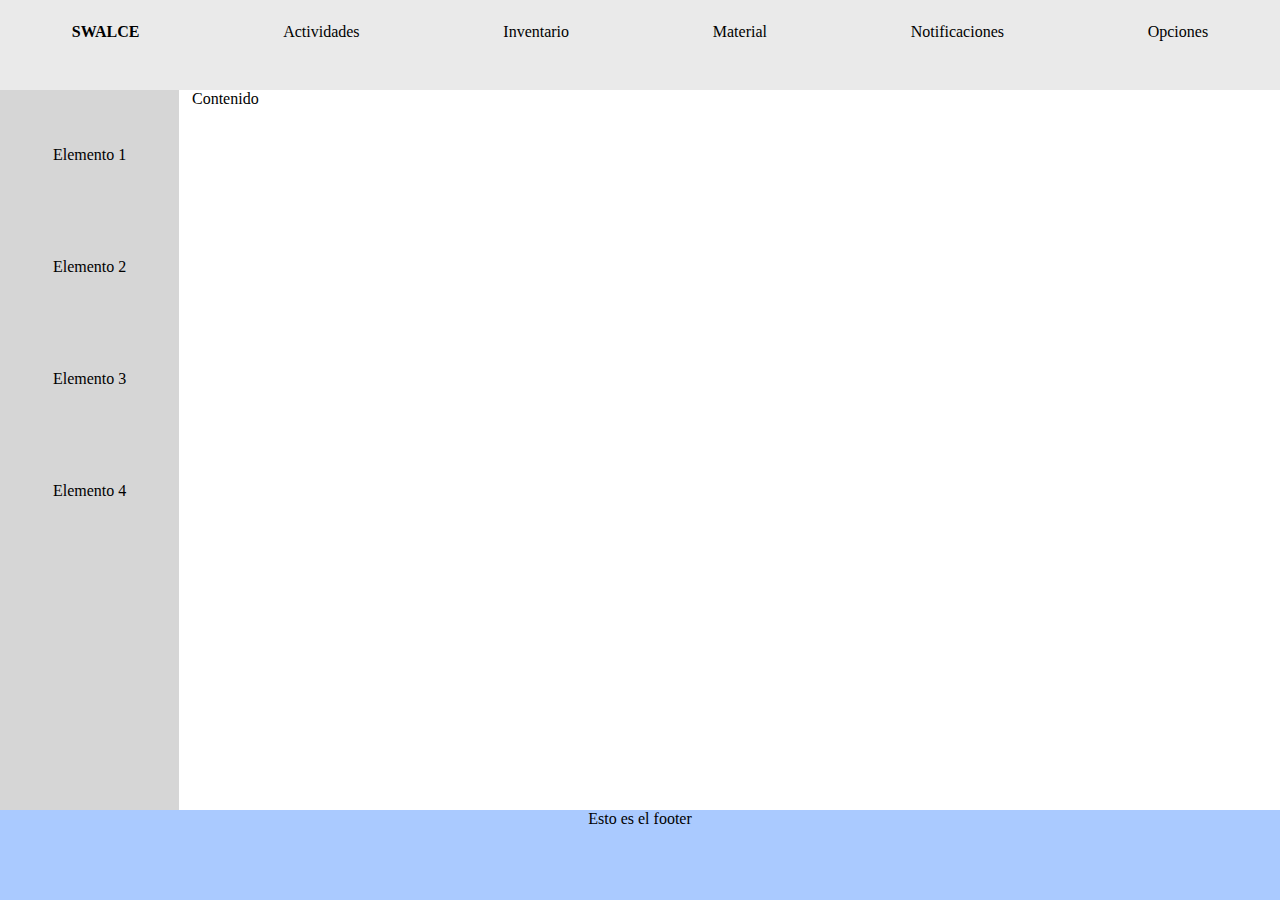
<file: SWALCE-SYSTEM/templates/index.html>
<!DOCTYPE html>
<html>
  <head>
    <link rel="stylesheet" href="../statics/css/index.css">
    <meta charset="utf-8">
    <title>Index</title>
  </head>
  <body>
    <nav>
      <ul class="nav-list">
        <li class="nav-element" id="logo">SWALCE</li>
        <li class="nav-element">Actividades</li>
        <li class="nav-element">Inventario</li>
        <li class="nav-element">Material</li>
        <li class="nav-element">Notificaciones</li>
        <li class="nav-element">Opciones</li>
      </ul>
    </nav>
      <aside class="menu-aside" id="pru">
        <ul class="menu-aside-list">
          <li class="menu-element">Elemento 1</li>
          <li class="menu-element">Elemento 2</li>
          <li class="menu-element">Elemento 3</li>
          <li class="menu-element">Elemento 4</li>
        </ul>
      </aside>
      <section class="content">
        Contenido
      </section>
      <div class="invisible"></div>
    <footer>Esto es el footer</footer>
  </body>
</html>
</file>
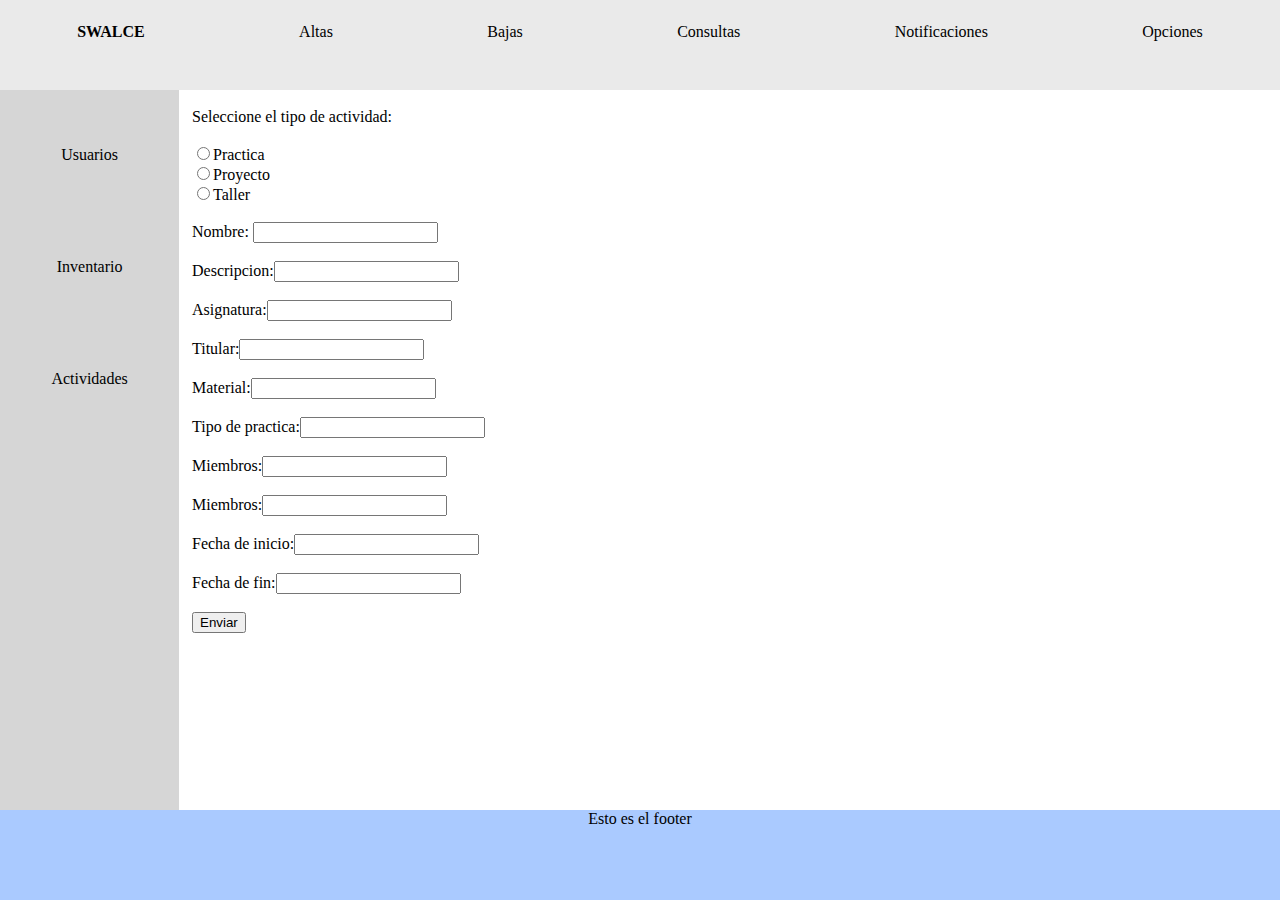
<file: SWALCE-SYSTEM/templates/ActividadesAcademicas.html>
<!DOCTYPE html>
<html>
  <head>
    <link rel="stylesheet" href="../statics/css/index.css">
    <meta charset="utf-8">
    <script src="../dynamics/js/jquery-3.4.1.min.js"></script>
    <script lenguage="javascript" src="../dynamics/js/nav-menu.js"></script>
    <script src="../dynamics/js/actAca.js" charset="utf-8"></script>
    <title>Actividades académicas</title>
  </head>
  <body>
    <nav id="nav-menu">
      <ul class="nav-list" id="list">
        <li class="nav-element" id="logo">SWALCE</li>
        <li class="nav-element" id="nav-element-1">Altas</li>
        <li class="nav-element" id="nav-element-2">Bajas</li>
        <li class="nav-element" id="nav-element-3">Consultas</li>
        <li class="nav-element" id="nav-element-4">Notificaciones</li>
        <li class="nav-element" id="nav-element-5">Opciones</li>
      </ul>
    </nav>
      <aside class="menu-aside" id="men-as">
        <ul class="menu-aside-list" id="aside">
          <li class="menu-element" id="menu-element-1">Usuarios</li>
          <li class="menu-element" id="menu-element-2">Inventario</li>
          <li class="menu-element" id="menu-element-3">Actividades</li>
          <li class="menu-element" id="menu-element-4"></li>
        </ul>
      </aside>
      <section class="content" id="content-alta-actividades">
        <div>
          </br><label for="">Seleccione el tipo de actividad:</label></br></br>
            <input type="radio" name="tipo_actividad" value="1" id="tipo-practica"><label for="">Practica</label></br>
            <input type="radio" name="tipo_actividad" value="2" id="tipo-proyecto"><label for="">Proyecto</label></br>
            <input type="radio" name="tipo_actividad" value="3" id="tipo-taller"><label for="">Taller</label></br>
        </div><br>
        <div class="info" id="alta">

          <form class="" action="../dynamics/php/actividades_academicas/Prueba.php" method="post">
            <label for="">Nombre:</label> <input type="text" name="nombre" value=""><br><br>
            <label for="">Descripcion:</label><input type="text" name="descripcion" value=""><br><br>
            <label for="">Asignatura:</label><input type="text" name="asignatura" value=""><br><br>
            <label for="">Titular:</label><input type="text" name="titular" value=""><br><br>

            <div class="info" id="alta_practica">
              <label for="">Material:</label><input type="text" name="material" value=""><br><br>
              <label for="">Tipo de practica:</label><input type="text" name="tipoPract" value=""><br><br>
            </div>

            <div class="info" id="alta_proy_tall">
              <div class="info" id="alta_proy">
                <label for="">Miembros:</label><input type="text" name="miembrosp" value=""><br><br>
              </div>
              <div class="info" id="alta_tall">
                <label for="">Miembros:</label><input type="text" name="miembrost" value=""><br><br>
              </div>
              <label for="">Fecha de inicio:</label><input type="text" name="fecha_ini" value=""><br><br>
              <label for="">Fecha de fin:</label><input type="text" name="fecha_fin" value=""><br><br>
            </div>

            <input type="submit" value="Enviar">
          </form>

        </div>
      </section>
      <div class="invisible"></div>
    <footer>Esto es el footer</footer>
  </body>
</html>
</file>
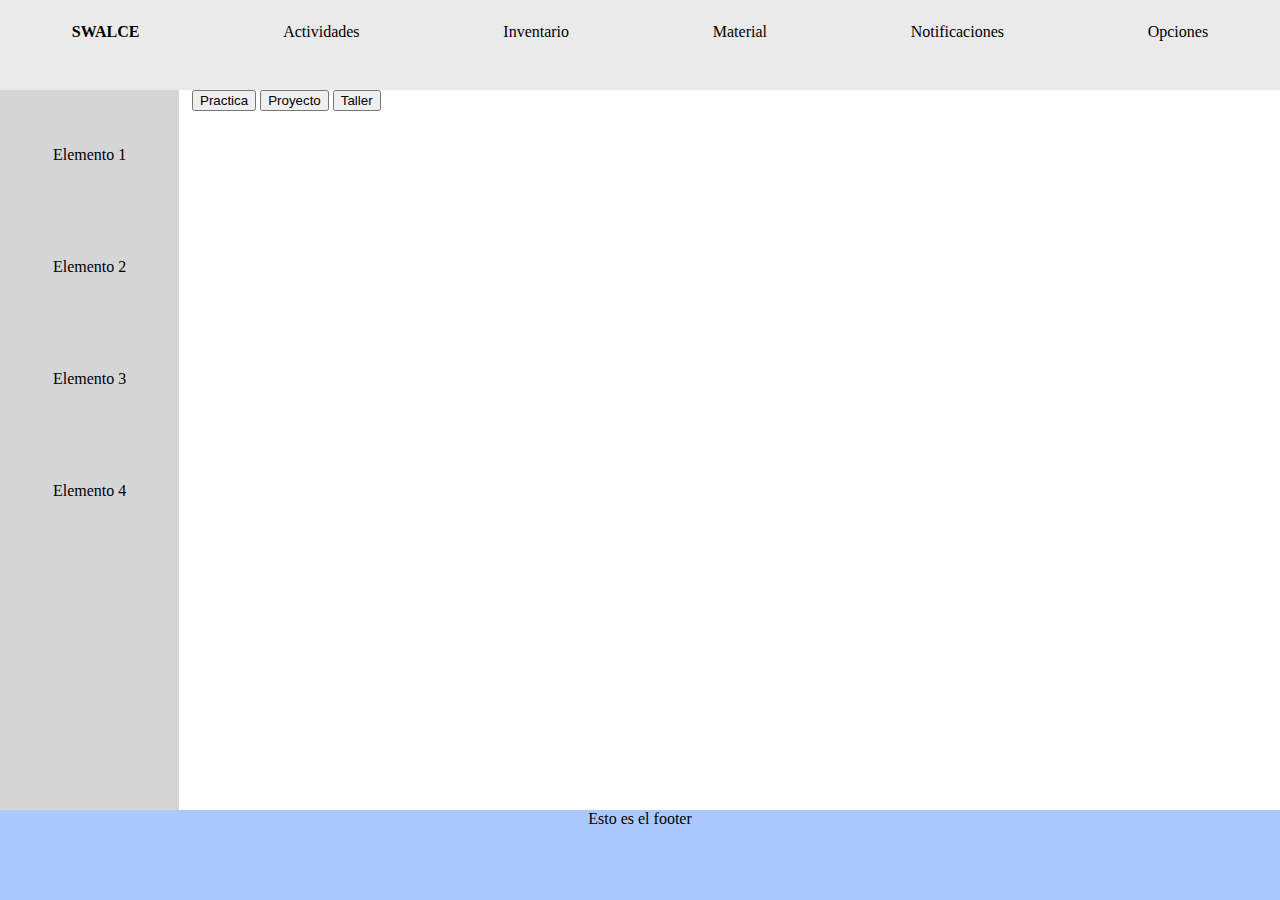
<file: SWALCE-SYSTEM/templates/ActividadesAcademicas2.html>
<!DOCTYPE html>
<html>
  <head>
    <link rel="stylesheet" href="../statics/css/index.css">
    <meta charset="utf-8">
    <title>Actividades académicas</title>
  </head>
  <body>
    <nav>
      <ul class="nav-list">
        <li class="nav-element" id="logo">SWALCE</li>
        <li class="nav-element">Actividades</li>
        <li class="nav-element">Inventario</li>
        <li class="nav-element">Material</li>
        <li class="nav-element">Notificaciones</li>
        <li class="nav-element">Opciones</li>
      </ul>
    </nav>
      <aside class="menu-aside" id="pru">
        <ul class="menu-aside-list">
          <li class="menu-element">Elemento 1</li>
          <li class="menu-element">Elemento 2</li>
          <li class="menu-element">Elemento 3</li>
          <li class="menu-element">Elemento 4</li>
        </ul>
      </aside>
      <section class="content">
        <div class="formulario">
            <button type="button" class="practica">Practica</button>
            <button type="button" class="proyecto">Proyecto</button>
            <button type="button" class="taller">Taller</button>
        </div>
      </section>
      <div class="invisible"></div>
    <footer>Esto es el footer</footer>
    <script src="../dynamics/js/jquery-3.4.1.min.js"></script>
    <script src="../dynamics/js/actAca.js" charset="utf-8"></script>
  </body>
</html>
</file>
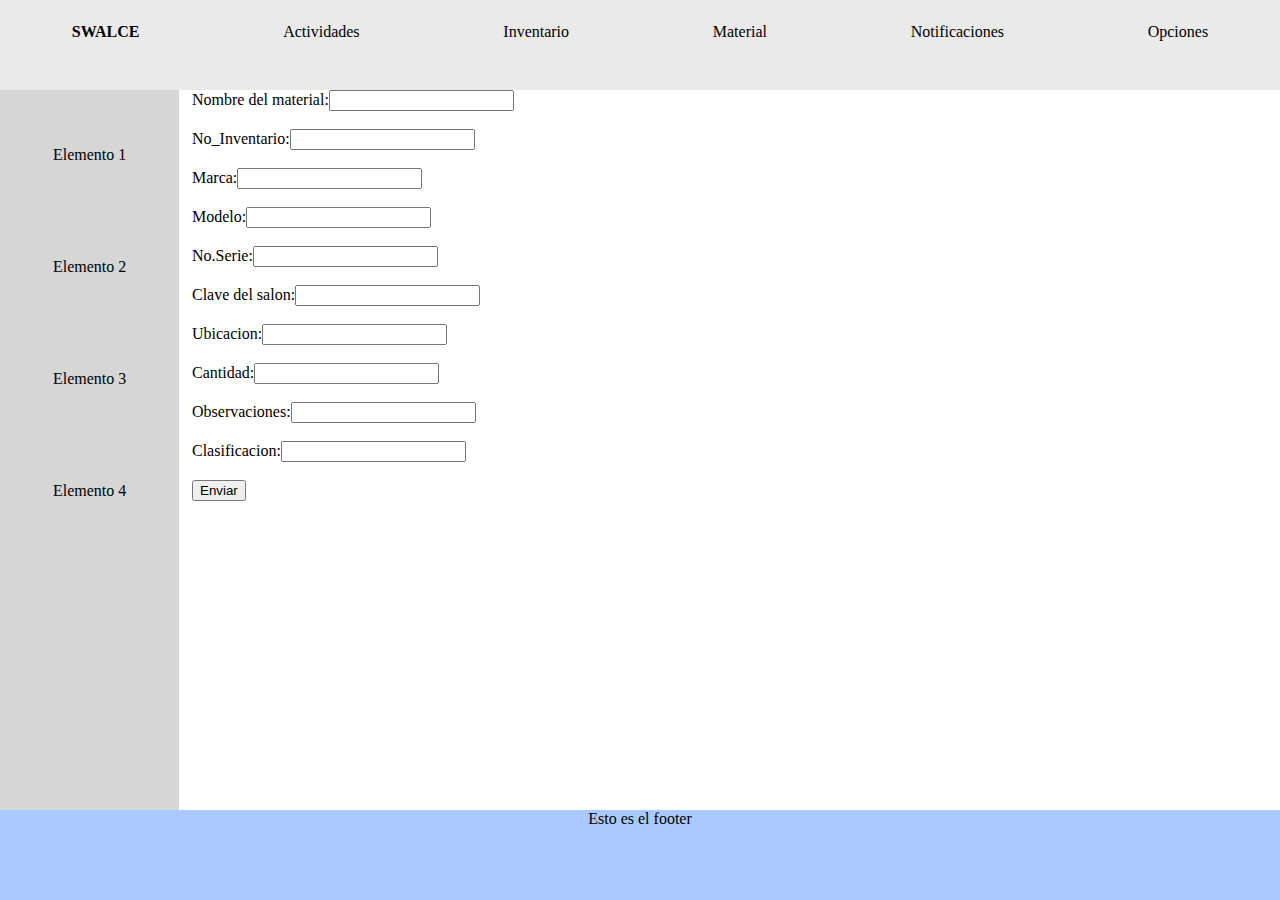
<file: SWALCE-SYSTEM/templates/Inventario.html>
<!DOCTYPE html>
<html>
  <head>
    <link rel="stylesheet" href="../statics/css/index.css">
    <meta charset="utf-8">
    <title>Inventario</title>
  </head>
  <body>
    <nav>
      <ul class="nav-list">
        <li class="nav-element" id="logo">SWALCE</li>
        <li class="nav-element">Actividades</li>
        <li class="nav-element">Inventario</li>
        <li class="nav-element">Material</li>
        <li class="nav-element">Notificaciones</li>
        <li class="nav-element">Opciones</li>
      </ul>
    </nav>
      <aside class="menu-aside" id="pru">
        <ul class="menu-aside-list">
          <li class="menu-element">Elemento 1</li>
          <li class="menu-element">Elemento 2</li>
          <li class="menu-element">Elemento 3</li>
          <li class="menu-element">Elemento 4</li>
        </ul>
      </aside>
      <section class="content">
        <div class="formulario">
          <form class="" action="../dynamics/php/inventario/inv.php" method="post">
            <label for="">Nombre del material:</label><input type="text" name="material" value=""><br><br>
            <label for="">No_Inventario:</label><input type="text" name="no_inv" value=""><br><br>
            <label for="">Marca:</label><input type="text" name="marca" value=""><br><br>
            <label for="">Modelo:</label><input type="text" name="modelo" value=""><br><br>
            <label for="">No.Serie:</label><input type="text" name="no_serie" value=""><br><br>
            <label for="">Clave del salon:</label><input type="text" name="cve_salon" value=""><br><br>
            <label for="">Ubicacion:</label><input type="text" name="ubicacion" value=""><br><br>
            <label for="">Cantidad:</label><input type="text" name="cantidad" value=""><br><br>
            <label for="">Observaciones:</label><input type="text" name="observaciones" value=""><br><br>
            <label for="">Clasificacion:</label><input type="text" name="clasificacion" value=""><br><br>
            <input type="submit" value="Enviar">
          </form>
        </div>
      </section>
      <div class="invisible"></div>
    <footer>Esto es el footer</footer>
  </body>
</html>
</file>
<file: SWALCE-SYSTEM/statics/css/index.css>
html,body{
    margin: 0;
    padding: 0;
    height: 100%;
    width: 100%;
}
nav{
  width:100%;
  height: 10%;
  line-height: 4;
  background-color: #EAEAEA;
}
ul{
  list-style: none;
}
ul.nav-list{
  padding: 0;
  width: 100%;
  display: flex;
  justify-content: space-around;
  margin: 0;
}
li.nav-element{
  display: inline-block;
}
li.nav-element:nth-child(1){
  font-weight: bold;
}
aside.menu-aside{
  position: relative;
  width: 14%;
  min-height: 80%;
  margin: 0;
  padding: 0;
  float: left;
  background-color: #D6D6D6;
}
ul.menu-aside-list{
  margin: 0;
  margin-top: 5%;
  padding: 0;
  justify-content: center;
  line-height: 7;
}
li.menu-element{
  text-align: center;
}
li:hover{
  cursor: pointer;
  color: darkblue;
}
section.content{
  position: relative;
  float: right;
  width: 85%;
}
footer{
  width: 100%;
  height: 10vh;
  text-align: center;
  background-color: #AACAFF;
}
div.invisible{
  clear: both;
}
</file>
